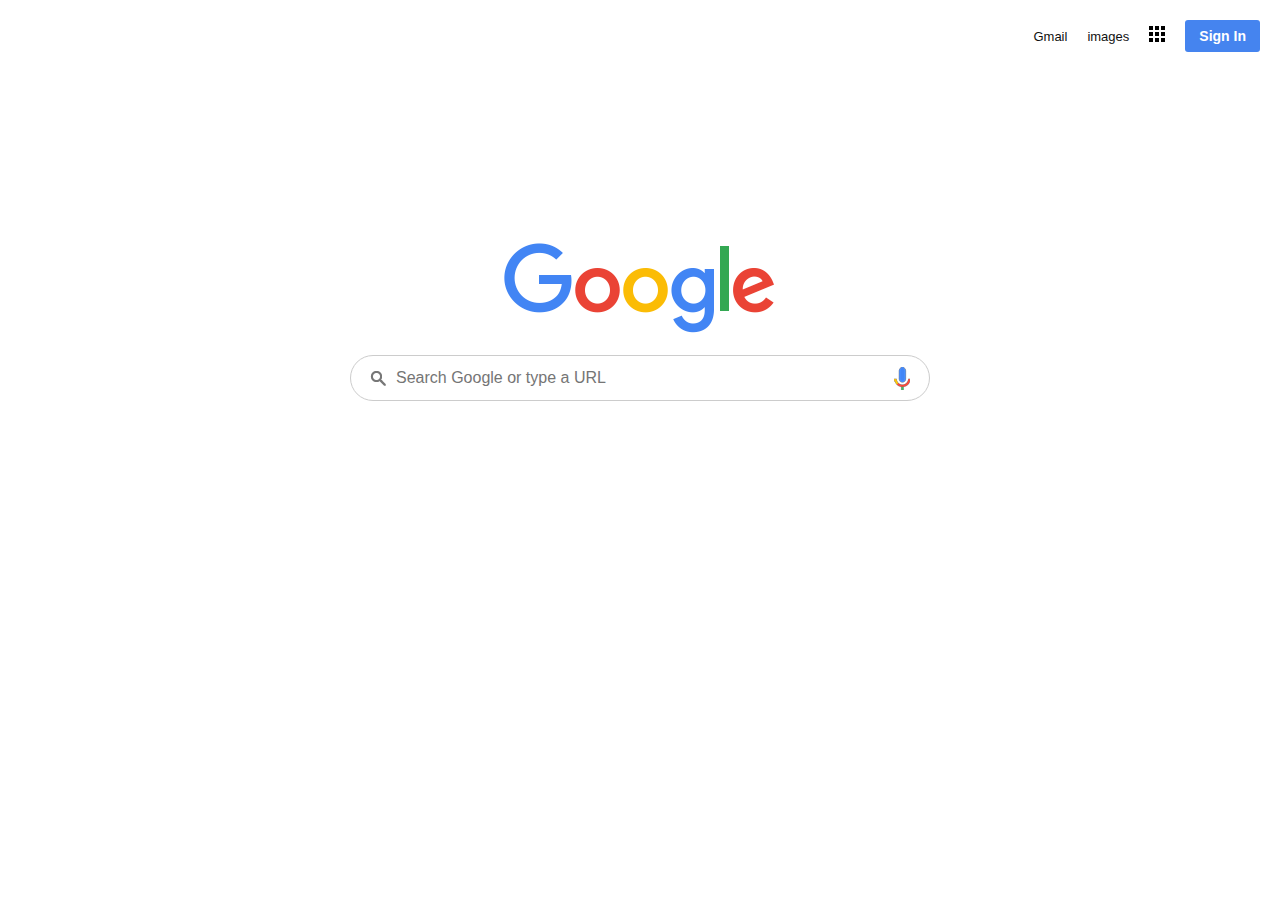
<file: index.html>
<!DOCTYPE html>
<!--Google Home-Page HTML-->

<head>
        <meta charset="UTF-8">
        <title> Google Home Webpage</title>
        <link rel="stylesheet" href="stylesheet.css">
<body>
    <section>
        <header>
            <ul>
                <li><a href="#">Gmail</a></li>
                <li><a href="#">images</a></li>
                <li><a href="#"><img src="Images/bars.png" alt="bars image"></a></li>
                <li><button>Sign In</button></li>
            </ul>
        </header>
        <div class="main">
            <img src="Images/google.png" alt="google logo">
            <div class="searchBox">
                <input type="text" class="search" placeholder="Search Google or type a URL">
                <div class="icons">
                    <div><img src="Images/search.png" alt="search bar"></div>
                    <div><img src="Images/mic.png" alt="mic image"></div>
            </div>
        </div>
        </div>
    </section>       
</body>
</head>
</file>
<file: stylesheet.css>
*
/* Google Home-Page Style Sheet */
{
    margin: 0;
    padding: 0;
    box-sizing: border-box;
    font-family: 'arial', sans-serif
}

section
{
    position: relative;
    width: 100%;
    display: flex;
    justify-content: center;
    align-items: center;
    min-height: 100vh;
}
section header
{
    position: absolute;
    top: 0;
    width: 100%;
    display: flex;
    justify-content: flex-end;
    padding: 20px;
}
section header ul
{
    display: flex;
    justify-content: center;
    align-items: center;

}
section header ul li
{
    list-style: none;
    margin-left: 20px;
}
section header ul li a
{
    color: #111;
    text-decoration: none;
    font-size: 13px;
}
section header ul li button
{
    background: #4584ef;
    border: none;
    outline: none;
    padding: 8px 14px;
    color: #fff;
    font-size: 14px;
    font-weight: 700;
    border-radius: 3px;
    cursor: pointer;
}
section .main
{
    width: 580px;
    display: flex;
    flex-direction: column;
    align-items: center;
    justify-content: center;
    margin-bottom: 20%;
}



section .main .searchBox
{
    position: relative;
    width: 100%;
    margin-top: 20px;

}
section .main .searchBox .search
{
    width: 100%;
    padding: 13px;
    padding-left: 45px;
    padding-right: 60px;
    border-radius: 30px;
    border: 1px solid #ccc;
    outline: none;
    font-size: 16px;
}
section .main .searchBox .icons
{
    position: absolute;
    top: 0;
    width: 100%;
    display: flex;
    padding: 12px 20px;
    justify-content: space-between;
    align-items: center;
    pointer-events: none;
}
section .main .buttons
{
    margin-top: 20px;
    margin-left: 120px;
}
section .main .buttons button
{
    margin: 0 5px;
    padding: 12px 20px;
    color: #555;
    font-size: 14px;
    border: none;
    cursor: pointer;
    border-radius: 4px;
    border: 1px solid transparent;
    outline: none;
}
section .main .buttons button:hover
{
    border: 1px solid #ccc;
}
</file>
